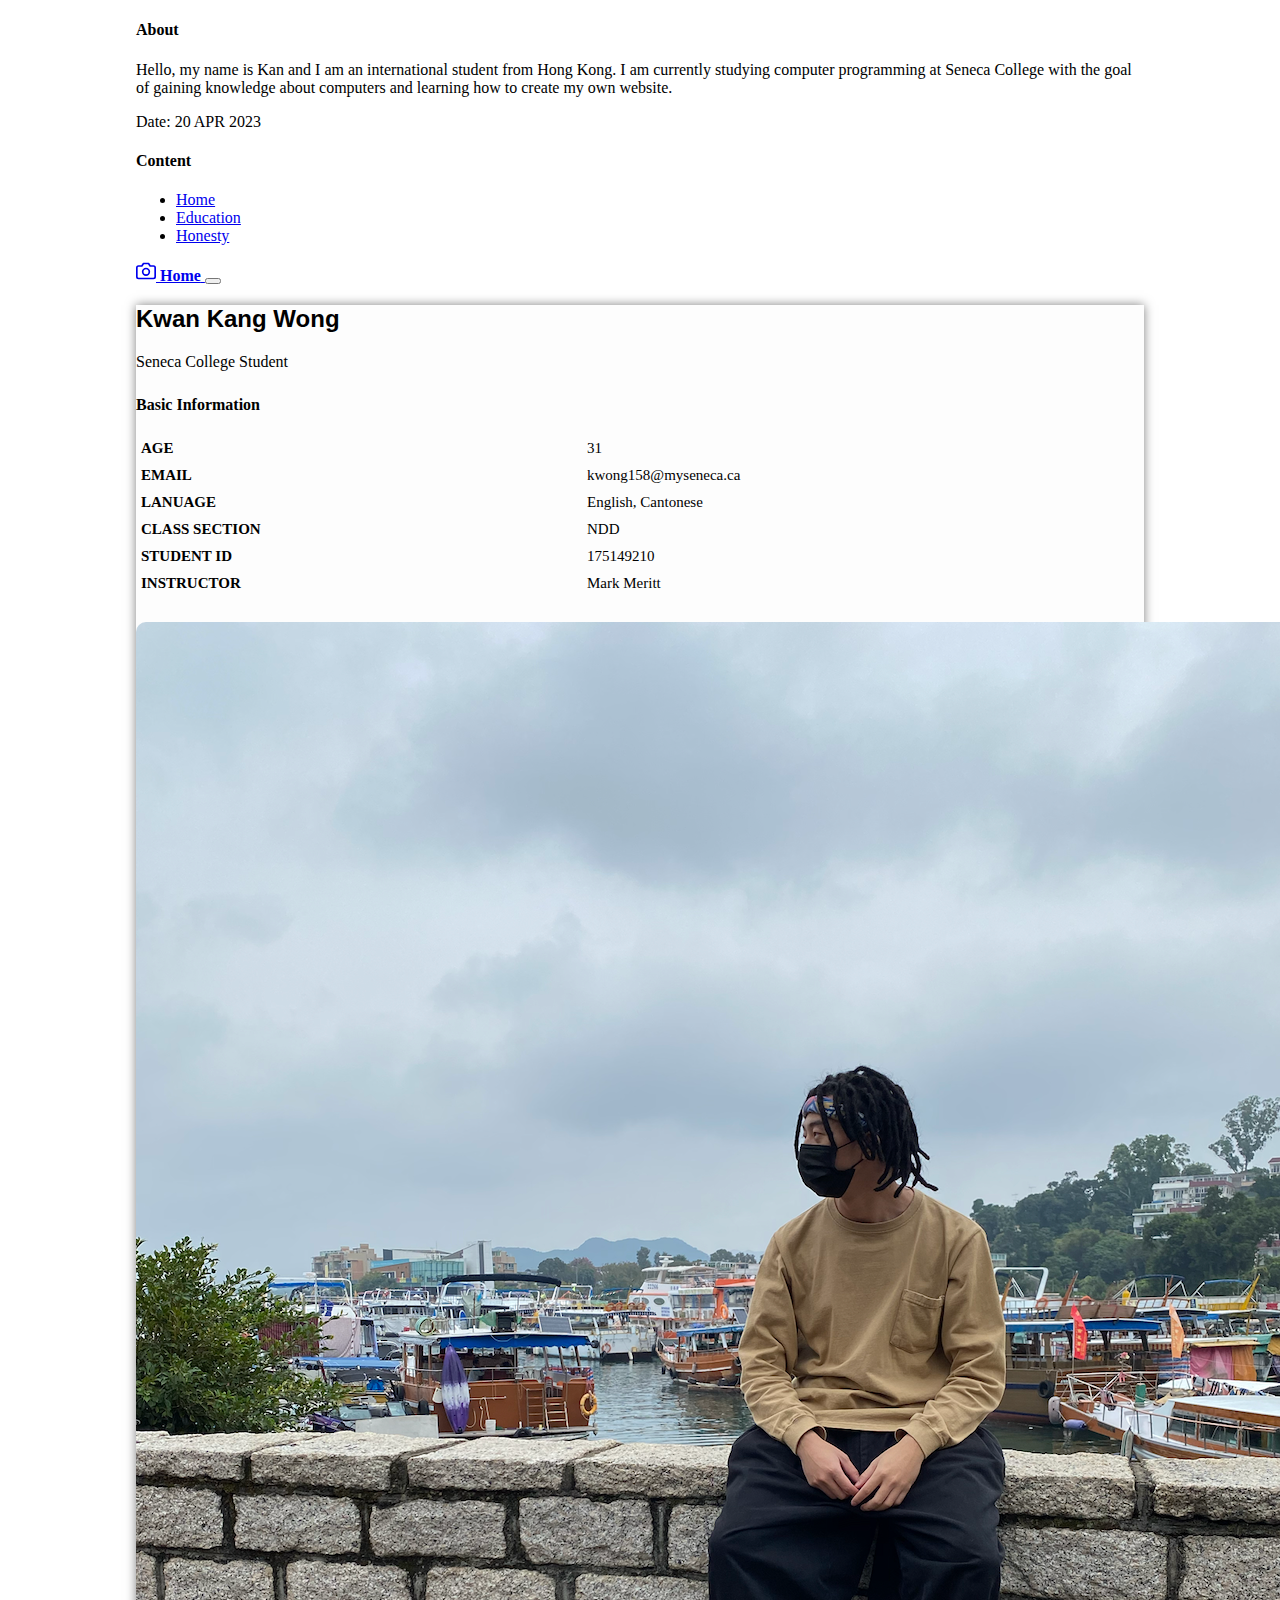
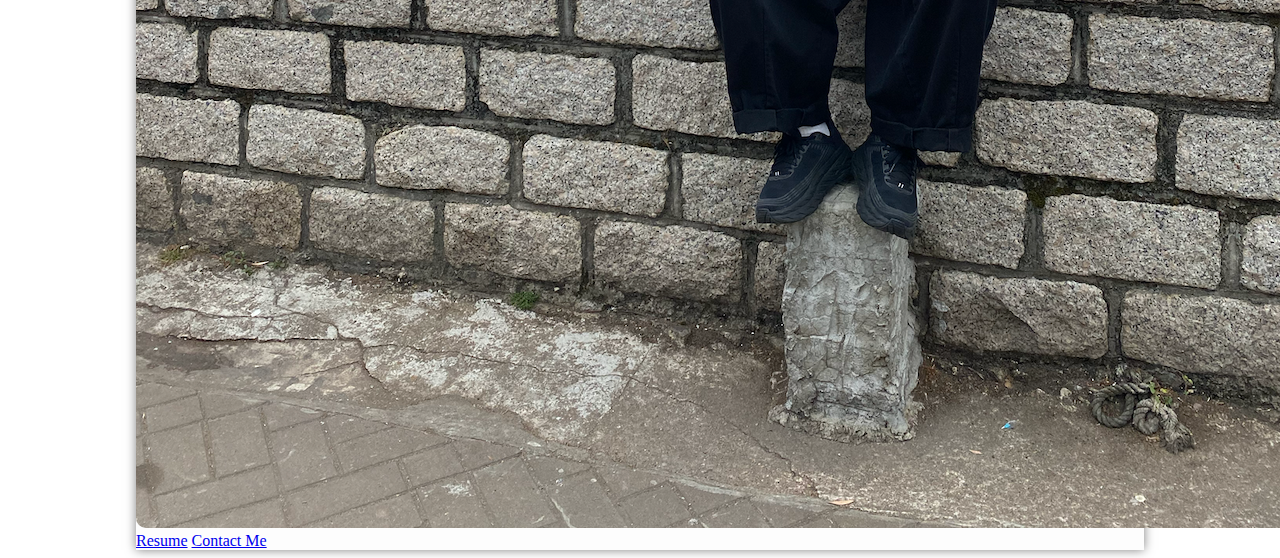
<file: index.html>
<!DOCTYPE html>
<html lang="en" data-bs-theme="auto">
  <meta name="viewport" content="width=device-width, initial-scale=1.0">
  <head>
    <title>Home page</title>
    <link href="https://cdn.jsdelivr.net/npm/bootstrap@5.3.0-alpha3/dist/css/bootstrap.min.css" rel="stylesheet" integrity="sha384-KK94CHFLLe+nY2dmCWGMq91rCGa5gtU4mk92HdvYe+M/SXH301p5ILy+dN9+nJOZ" crossorigin="anonymous">
    <script src="https://cdn.jsdelivr.net/npm/bootstrap@5.3.0-alpha3/dist/js/bootstrap.bundle.min.js" integrity="sha384-ENjdO4Dr2bkBIFxQpeoTz1HIcje39Wm4jDKdf19U8gI4ddQ3GYNS7NTKfAdVQSZe" crossorigin="anonymous"></script>
    <link rel="stylesheet" href="/assets/styles.css" type="text/css" />
  </head>
  <body>
    <header data-bs-theme="dark">
      <div class="collapse text-bg-dark" id="navbarHeader">
        <div class="container">
          <div class="row">
            <div class="col-sm-8 col-md-7 py-4">
              <h4>About</h4>
              <p class="text-body-secondary">
                Hello, my name is Kan and I am an international student from
                Hong Kong. I am currently studying computer programming at
                Seneca College with the goal of gaining knowledge about
                computers and learning how to create my own website.
              </p>
              <p>
                Date: 20 APR 2023
              </p>
            </div>
            <div class="col-sm-4 offset-md-1 py-4">
              <h4>Content</h4>
              <ul class="list-unstyled">
                <li><a href="/index.html" class="text-white">Home</a></li>
                <li>
                  <a href="/education.html" class="text-white"
                    >Education</a
                  >
                </li>
                <li>
                  <a href="/honesty.html" class="text-white">Honesty</a>
                </li>
              </ul>
            </div>
          </div>
        </div>
      </div>
      <div class="navbar navbar-dark bg-dark shadow-sm">
        <div class="container">
          <a href="#" class="navbar-brand d-flex align-items-center">
            <svg
              xmlns="http://www.w3.org/2000/svg"
              width="20"
              height="20"
              fill="none"
              stroke="currentColor"
              stroke-linecap="round"
              stroke-linejoin="round"
              stroke-width="2"
              aria-hidden="true"
              class="me-2"
              viewBox="0 0 24 24"
            >
              <path
                d="M23 19a2 2 0 0 1-2 2H3a2 2 0 0 1-2-2V8a2 2 0 0 1 2-2h4l2-3h6l2 3h4a2 2 0 0 1 2 2z"
              />
              <circle cx="12" cy="13" r="4" />
            </svg>
            <strong>Home</strong>
          </a>
          <button
            class="navbar-toggler"
            type="button"
            data-bs-toggle="collapse"
            data-bs-target="#navbarHeader"
            aria-controls="navbarHeader"
            aria-expanded="false"
            aria-label="Toggle navigation"
          >
            <span class="navbar-toggler-icon"></span>
          </button>
        </div>
      </div>
    </header>

    <main id="main">
      
      <section class="py-5 text-center container">
        <div class="p-4 p-md-5 mb-4 rounded text-bg-dark">
          <div class="row">
            <div class="col-md-6 px-0">
              <h2>Kwan Kang Wong</h2>
              <p>Seneca College Student</p>

              <div id="card-info" class="col">
                <div  id="card-info" class="card mb-4 rounded-3 shadow-sm">
                  <div id="card-info" class="card-header py-3">
                    <h4 id="card-info" class="my-0 fw-normal"  >Basic Information</h4>
                  </div>
                  <div class="card-body">
                    
                    <table class="">
                      <tbody>
                        <tr>
                          <th>AGE</th>
                          <td>31</td>
                        </tr>
                        <tr>
                          <th>EMAIL</th>
                          <td>kwong158@myseneca.ca</td>
                        </tr>
                        <tr>
                          <th>LANUAGE</th>
                          <td>English, Cantonese</td>
                        </tr>
                        <tr>
                          <th>CLASS SECTION</th>
                          <td>NDD</td>
                        </tr>
                        <tr>
                          <th>STUDENT ID</th>
                          <td>175149210</td>
                        </tr>
                        <tr>
                          <th>INSTRUCTOR</th>
                          <td>Mark Meritt</td>
                        </tr>
                      </tbody>
                    </table>
                  </div>
                </div>
              </div>
            </div>

            <div id="img-container"class="col-md-5 px-0">
              <div class="card mb-4 rounded-3 shadow-sm">
                <img src="/assets/photo.png" alt="self-image" id="image">
              </div>
            </div>

          <a
            href="/assets/CV_of_Wong_Kwan_Kang_2022.pdf"
            class="btn btn-primary my-2"
            download
            >Resume</a
          >
          <a href="/contact.html" class="btn btn-secondary my-2"
            >Contact Me</a
          >
        </div>
      </section>
    </main>
    <script src="/assets/script.js"></script>
  </body>
</html>
</file>
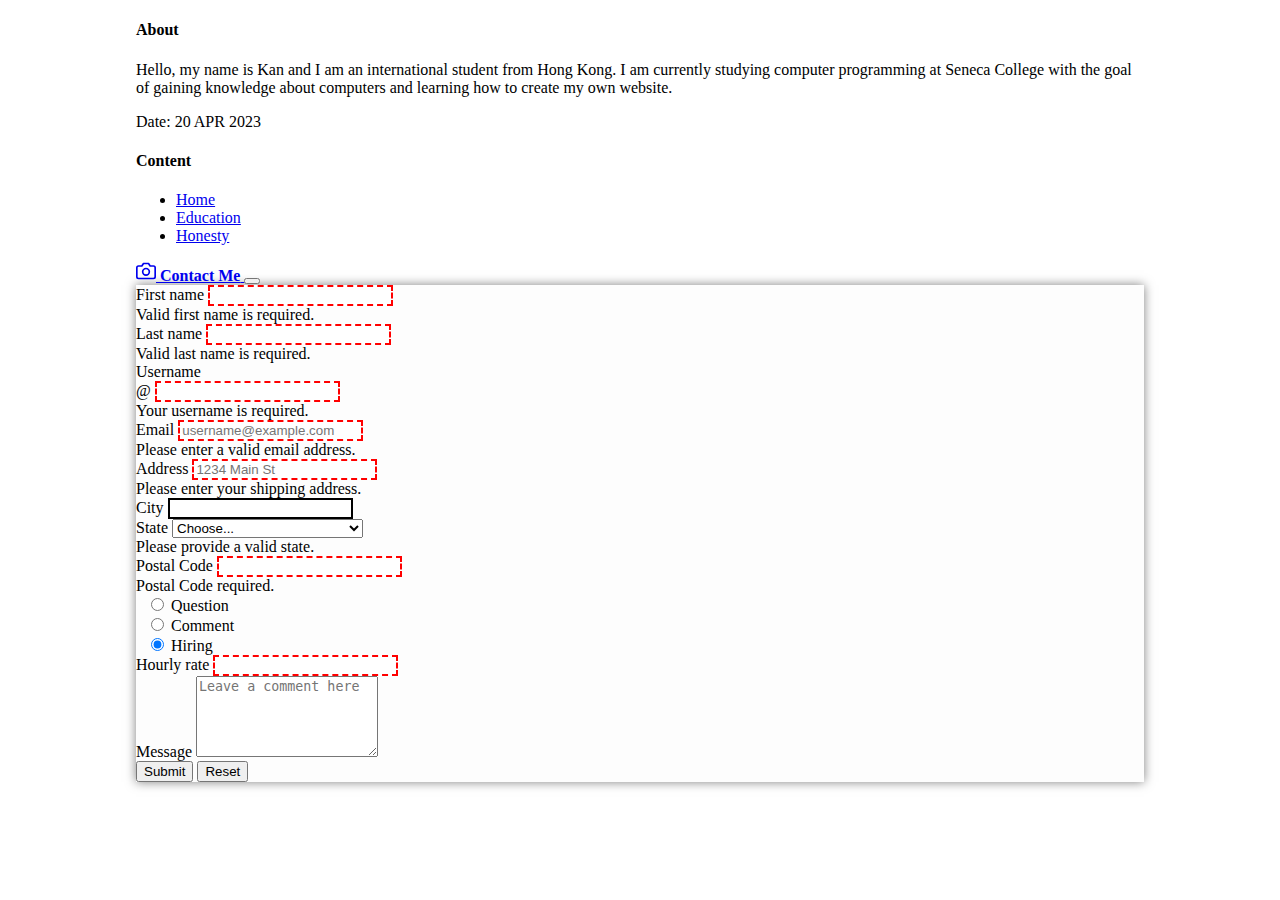
<file: contact.html>
<!DOCTYPE html>
<html lang="en" data-bs-theme="auto">
  <meta name="viewport" content="width=device-width, initial-scale=1.0">
  <head>
    <title>Contact Form</title>
    <link href="https://cdn.jsdelivr.net/npm/bootstrap@5.3.0-alpha3/dist/css/bootstrap.min.css" rel="stylesheet" integrity="sha384-KK94CHFLLe+nY2dmCWGMq91rCGa5gtU4mk92HdvYe+M/SXH301p5ILy+dN9+nJOZ" crossorigin="anonymous">
    <script src="https://cdn.jsdelivr.net/npm/bootstrap@5.3.0-alpha3/dist/js/bootstrap.bundle.min.js" integrity="sha384-ENjdO4Dr2bkBIFxQpeoTz1HIcje39Wm4jDKdf19U8gI4ddQ3GYNS7NTKfAdVQSZe" crossorigin="anonymous"></script>
    <link rel="stylesheet" href="/assets/styles.css" type="text/css" />
  </head>
  <body id="container">
    <header data-bs-theme="dark">
      <div class="collapse text-bg-dark" id="navbarHeader">
        <div class="container">
          <div class="row">
            <div class="col-sm-8 col-md-7 py-4">
              <h4>About</h4>
              <p class="text-body-secondary">
                Hello, my name is Kan and I am an international student from
                Hong Kong. I am currently studying computer programming at
                Seneca College with the goal of gaining knowledge about
                computers and learning how to create my own website.
              </p>
              <p>
                Date: 20 APR 2023
              </p>
            </div>
            <div class="col-sm-4 offset-md-1 py-4">
              <h4>Content</h4>
              <ul class="list-unstyled">
                <li><a href="/index.html" class="text-white">Home</a></li>
                <li><a href="/education.html" class="text-white">Education</a></li>
                <li>
                  <a href="/honesty.html" class="text-white">Honesty</a>
                </li>
              </ul>
            </div>
          </div>
        </div>
      </div>
      <div class="navbar navbar-dark bg-dark shadow-sm">
        <div class="container">
          <a href="#" class="navbar-brand d-flex align-items-center">
            <svg
              xmlns="http://www.w3.org/2000/svg"
              width="20"
              height="20"
              fill="none"
              stroke="currentColor"
              stroke-linecap="round"
              stroke-linejoin="round"
              stroke-width="2"
              aria-hidden="true"
              class="me-2"
              viewBox="0 0 24 24"
            >
              <path
                d="M23 19a2 2 0 0 1-2 2H3a2 2 0 0 1-2-2V8a2 2 0 0 1 2-2h4l2-3h6l2 3h4a2 2 0 0 1 2 2z"
              />
              <circle cx="12" cy="13" r="4" />
            </svg>
            <strong>Contact Me</strong>
          </a>
          <button
            class="navbar-toggler"
            type="button"
            data-bs-toggle="collapse"
            data-bs-target="#navbarHeader"
            aria-controls="navbarHeader"
            aria-expanded="false"
            aria-label="Toggle navigation"
          >
            <span class="navbar-toggler-icon"></span>
          </button>
        </div>
      </div>
    </header>

    <!-------------------Form------------------->
    <main id="main">
      <section class="py-2 container">
        <form id="form" action="https://httpbin.org/post" class="form" id="form" method="POST">
          
          <div class="row g-3">
            <div class="col-sm-6">
              <label for="firstName" class="form-label">First name</label>
              <input
                name="First-Name"
                type="text"
                class="form-control"
                id="firstName"
                required
              />
              <div class="invalid-feedback">Valid first name is required.</div>
            </div>

            <div class="col-sm-6">
              <label for="lastName" class="form-label">Last name</label>
              <input
                name="Last-Name"
                type="text"
                class="form-control"
                id="lastName"
                required
              />
              <div class="invalid-feedback">Valid last name is required.</div>
            </div>

            <div class="col-12">
              <label for="username" class="form-label">Username</label>
              <div class="input-group has-validation">
                <span class="input-group-text">@</span>
                <input
                  name="User-Name"
                  type="text"
                  class="form-control"
                  required
                />
                <div class="invalid-feedback">Your username is required.</div>
              </div>
            </div>

            <div class="col-12">
              <label for="email" class="form-label"
                >Email <span class="text-body-secondary"></span></label
              >
              <input
                name="Email"
                type="email"
                class="form-control"
                id="email"
                placeholder="username@example.com"
                required
              />
              <div class="invalid-feedback">
                Please enter a valid email address.
              </div>
            </div>

            <div class="col-12">
              <label for="address" class="form-label">Address</label>
              <input
                name="Address"
                type="text"
                class="form-control"
                id="address"
                placeholder="1234 Main St"
                required
              />
              <div class="invalid-feedback">
                Please enter your shipping address.
              </div>
            </div>
            
            <div class="col-12">
              <label for="city" >City</label>
              <input class="form-select" id="city" name="City" list="cities">
              <datalist id="cities">
                <option value="Toronto"></option>
                <option value="Montreal"></option>
                <option value="Vancouver"></option>
                <option value="Calgary"></option>
                <option value="Ottawa"></option>
                <option value="Edmonton"></option>
                <option value="Quebec City"></option>
                <option value="Winnipeg"></option>
                <option value="Hamilton"></option>
                <option value="Halifax"></option>
              </datalist>
            </div>

            <div class="col-md-4">
              <label for="state" class="form-label">State</label>
              <select class="form-select" id="state" name="State" required>
                <option value="">Choose...</option>
                <option>Alberta</option>
                <option>British Columbia</option>
                <option>Manitoba</option>
                <option>New Brunswick</option>
                <option>Newfoundland and Labrador</option>
                <option>Nova Scotia</option>
                <option>Ontario</option>
                <option>Prince Edward Island</option>
                <option>Quebec</option>
                <option>Saskatchewan</option>
              </select>
              <div class="invalid-feedback">Please provide a valid state.</div>
            </div>

            <div class="col-md-3">
              <label for="postalCode" class="form-label">Postal Code</label>
              <input
                type="text"
                class="form-control"
                id="postalCode"
                name="Postal-Code"
                required
              />
              <div class="invalid-feedback">Postal Code required.</div>
            </div>
            <div id="choice">
              <nav class="form-check">
                <input id="question" class="form-check-input" type="radio" name="flexRadioDefault" checked>
                <label class="form-check-label" for="question">
                  Question
                </label>
              </nav>
              <nav class="form-check">
                <input id="comment" class="form-check-input" type="radio" name="flexRadioDefault" checked>
                <label class="form-check-label" for="comment">
                  Comment
                </label>
              </nav>
              <nav class="form-check">
                <input id="hiring" class="form-check-input" type="radio" name="flexRadioDefault"  checked>
                <label class="form-check-label" for="hiring">
                  Hiring
                </label>
              </nav>
            </div>
            

            <div id="hourly-rate" class="col-md-3">
              <label for="hourly-rate" class="form-label">Hourly rate</label>
              <input id="hourly-rate" type="text" name="hourly-rate" class="form-control" placeholder="" required>
            </div>

            <div id="message" class="col-12">
              <label for="message" class="form-label" >Message</label>
              <textarea class="form-control" placeholder="Leave a comment here" id="message" name="message" rows="5"></textarea>
            </div>

            <div class=".col-md-4">
              <button class="btn btn-primary" type="submit">Submit</button>
              <button class="btn btn-warning" type="reset">Reset</button>
            </div>
        </form>
      </section>
    </main>
    
    <script src="/assets/script.js"></script>
  </body> 
</html>
</file>
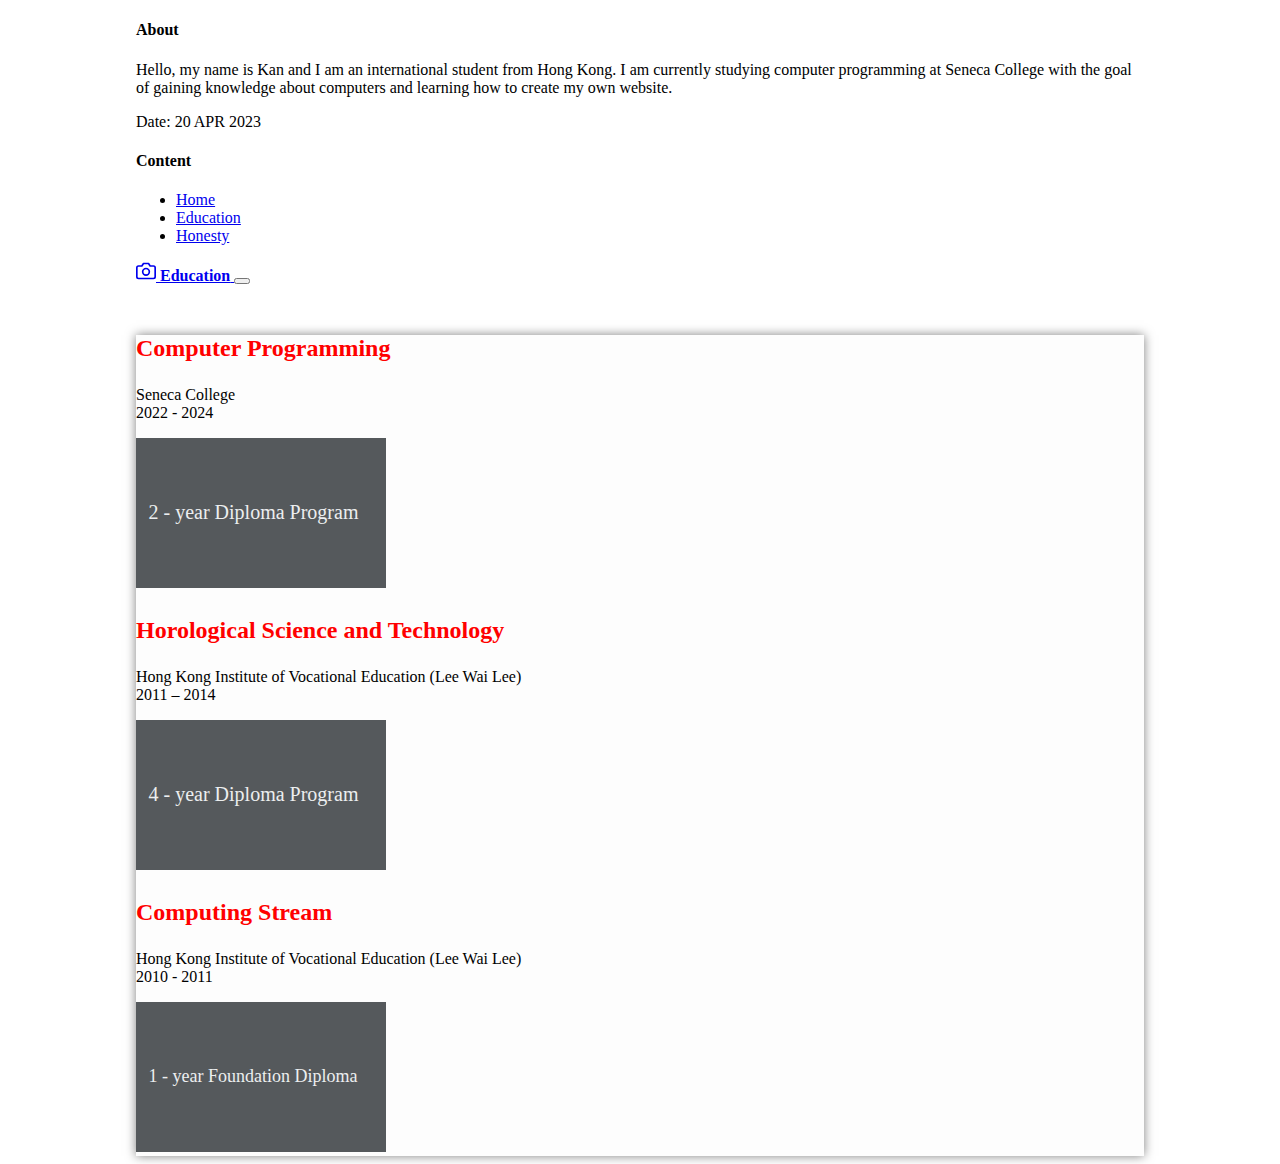
<file: education.html>
<!DOCTYPE html>
<html lang="en" data-bs-theme="auto">
  <meta name="viewport" content="width=device-width, initial-scale=1.0" />
  <head>
    <title>Education</title>
    <link
      href="https://cdn.jsdelivr.net/npm/bootstrap@5.3.0-alpha3/dist/css/bootstrap.min.css"
      rel="stylesheet"
      integrity="sha384-KK94CHFLLe+nY2dmCWGMq91rCGa5gtU4mk92HdvYe+M/SXH301p5ILy+dN9+nJOZ"
      crossorigin="anonymous"
    />
    <script
      src="https://cdn.jsdelivr.net/npm/bootstrap@5.3.0-alpha3/dist/js/bootstrap.bundle.min.js"
      integrity="sha384-ENjdO4Dr2bkBIFxQpeoTz1HIcje39Wm4jDKdf19U8gI4ddQ3GYNS7NTKfAdVQSZe"
      crossorigin="anonymous"
    ></script>
    <link rel="stylesheet" href="/assets/styles.css" type="text/css" />
  </head>
  <body>
    <header data-bs-theme="dark">
      <div class="collapse text-bg-dark" id="navbarHeader">
        <div class="container">
          <div class="row">
            <div class="col-sm-8 col-md-7 py-4">
              <h4>About</h4>
              <p class="text-body-secondary">
                Hello, my name is Kan and I am an international student from
                Hong Kong. I am currently studying computer programming at
                Seneca College with the goal of gaining knowledge about
                computers and learning how to create my own website.
              </p>
              <p>Date: 20 APR 2023</p>
            </div>
            <div class="col-sm-4 offset-md-1 py-4">
              <h4>Content</h4>
              <ul class="list-unstyled">
                <li>
                  <a href="/index.html" class="text-white">Home</a>
                </li>
                <li>
                  <a href="/education.html" class="text-white">Education</a>
                </li>
                <li>
                  <a href="/honesty.html" class="text-white">Honesty</a>
                </li>
              </ul>
            </div>
          </div>
        </div>
      </div>
      <div class="navbar navbar-dark bg-dark shadow-sm">
        <div class="container">
          <a href="#" class="navbar-brand d-flex align-items-center">
            <svg
              xmlns="http://www.w3.org/2000/svg"
              width="20"
              height="20"
              fill="none"
              stroke="currentColor"
              stroke-linecap="round"
              stroke-linejoin="round"
              stroke-width="2"
              aria-hidden="true"
              class="me-2"
              viewBox="0 0 24 24"
            >
              <path
                d="M23 19a2 2 0 0 1-2 2H3a2 2 0 0 1-2-2V8a2 2 0 0 1 2-2h4l2-3h6l2 3h4a2 2 0 0 1 2 2z"
              />
              <circle cx="12" cy="13" r="4" />
            </svg>
            <strong>Education</strong>
          </a>
          <button
            class="navbar-toggler"
            type="button"
            data-bs-toggle="collapse"
            data-bs-target="#navbarHeader"
            aria-controls="navbarHeader"
            aria-expanded="false"
            aria-label="Toggle navigation"
          >
            <span class="navbar-toggler-icon"></span>
          </button>
        </div>
      </div>
    </header>

    <main id="main">
      <section class="py-5 text-center container">
        <div id="card-1" class="row mb-4">
          <div class="col-md-10">
            <div
              class="row g-0 border rounded overflow-hidden flex-md-row mb-4 shadow-sm h-md-250 position-relative"
            >
              <div class="col p-4 d-flex flex-column position-static">
                <h3 class="mb-0">Computer Programming</h3>
                <p>
                  Seneca College<br />
                  2022 - 2024
                </p>
              </div>
              <div class="col-auto d-none d-lg-block">
                <svg
                  class="bd-placeholder-img"
                  width="250"
                  height="150"
                  role="img"
                  preserveAspectRatio="xMidYMid slice"
                  focusable="false"
                >
                  <title>Placeholder</title>
                  <rect width="100%" height="100%" fill="#55595c" />
                  <text
                    x="5%"
                    y="50%"
                    fill="#eceeef"
                    dy=".3em"
                    font-size="20px"
                  >
                    2 - year Diploma Program
                  </text>
                </svg>
              </div>
            </div>
          </div>
        </div>

        <div id="card-2" class="row mb-4">
          <div class="col-md-10">
            <div
              class="row g-0 border rounded overflow-hidden flex-md-row mb-4 shadow-sm h-md-250 position-relative"
            >
              <div class="col p-4 d-flex flex-column position-static">
                <h3 class="mb-0">Horological Science and Technology</h3>
                <p>
                  Hong Kong Institute of Vocational Education (Lee Wai Lee)<br />
                  2011 – 2014
                </p>
              </div>
              <div class="col-auto d-none d-lg-block">
                <svg
                  class="bd-placeholder-img"
                  width="250"
                  height="150"
                  role="img"
                  preserveAspectRatio="xMidYMid slice"
                  focusable="false"
                >
                  <rect width="100%" height="100%" fill="#55595c" />
                  <text
                    x="5%"
                    y="50%"
                    fill="#eceeef"
                    dy=".3em"
                    font-size="20px"
                  >
                    4 - year Diploma Program
                  </text>
                </svg>
              </div>
            </div>
          </div>
        </div>

        <div id="card-3" class="row mb-4">
          <div class="col-md-10">
            <div
              class="row g-0 border rounded overflow-hidden flex-md-row mb-4 shadow-sm h-md-250 position-relative"
            >
              <div class="col p-4 d-flex flex-column position-static">
                <h3 class="mb-0">Computing Stream</h3>
                <p>
                  Hong Kong Institute of Vocational Education (Lee Wai Lee)<br />
                  2010 - 2011
                </p>
              </div>
              <div class="col-auto d-none d-lg-block">
                <svg
                  class="bd-placeholder-img"
                  width="250"
                  height="150"
                  role="img"
                  preserveAspectRatio="xMidYMid slice"
                  focusable="false"
                >
                  <rect width="100%" height="100%" fill="#55595c" />
                  <text
                    x="5%"
                    y="50%"
                    fill="#eceeef"
                    dy=".3em"
                    font-size="18px"
                  >
                    1 - year Foundation Diploma
                  </text>
                </svg>
              </div>
            </div>
          </div>
        </div>
      </section>
    </main>
    <script src="/assets/script.js"></script>
  </body>
</html>
</file>
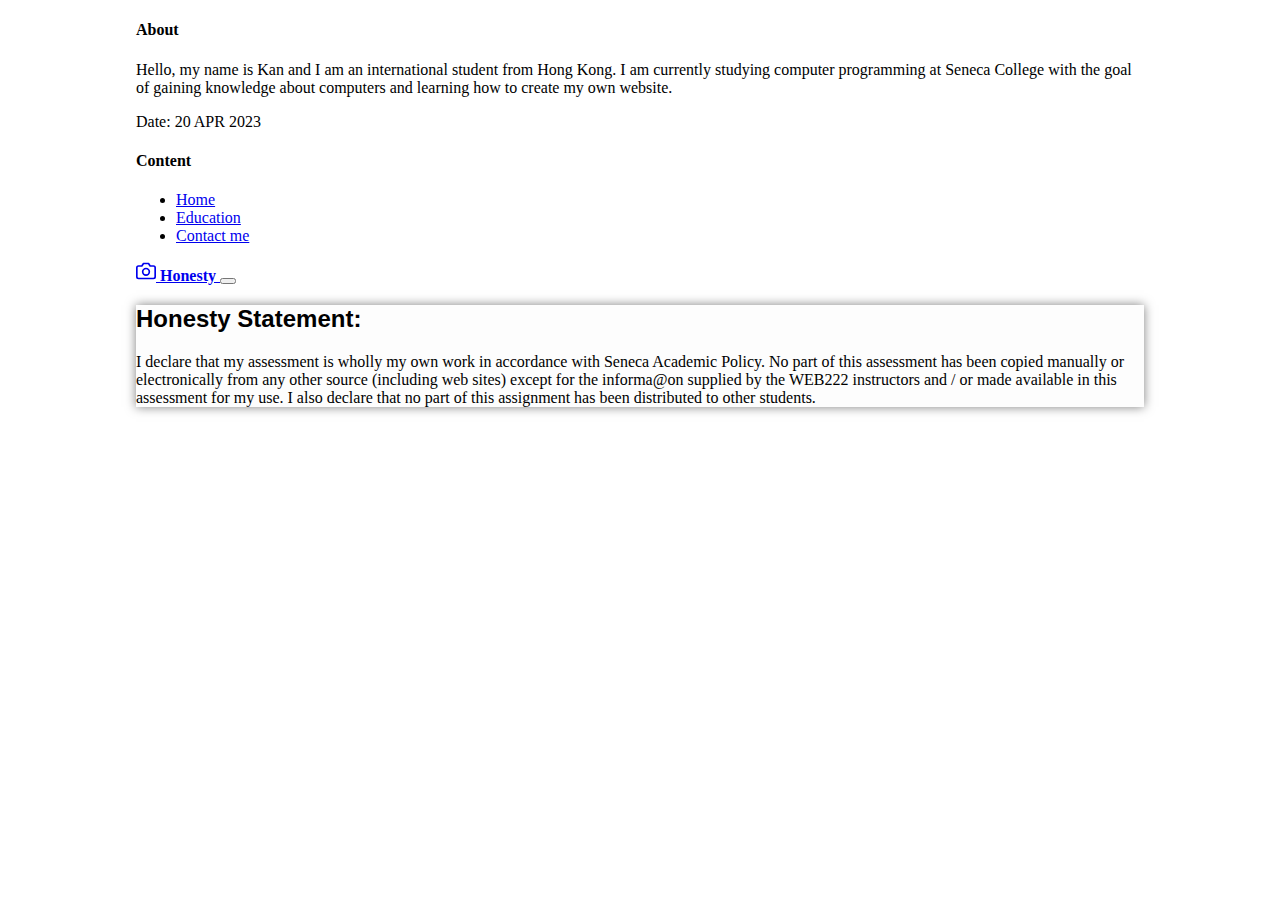
<file: honesty.html>
<!DOCTYPE html>
<html lang="en" data-bs-theme="auto">
  <meta name="viewport" content="width=device-width, initial-scale=1.0" />
  <head>
    <title>Honesty</title>
    <link
      href="https://cdn.jsdelivr.net/npm/bootstrap@5.3.0-alpha3/dist/css/bootstrap.min.css"
      rel="stylesheet"
      integrity="sha384-KK94CHFLLe+nY2dmCWGMq91rCGa5gtU4mk92HdvYe+M/SXH301p5ILy+dN9+nJOZ"
      crossorigin="anonymous"
    />
    <script
      src="https://cdn.jsdelivr.net/npm/bootstrap@5.3.0-alpha3/dist/js/bootstrap.bundle.min.js"
      integrity="sha384-ENjdO4Dr2bkBIFxQpeoTz1HIcje39Wm4jDKdf19U8gI4ddQ3GYNS7NTKfAdVQSZe"
      crossorigin="anonymous"
    ></script>
    <link rel="stylesheet" href="/assets/styles.css" type="text/css" />
  </head>
  <body>
    <header data-bs-theme="dark">
      <div class="collapse text-bg-dark" id="navbarHeader">
        <div class="container">
          <div class="row">
            <div class="col-sm-8 col-md-7 py-4">
              <h4>About</h4>
              <p class="text-body-secondary">
                Hello, my name is Kan and I am an international student from
                Hong Kong. I am currently studying computer programming at
                Seneca College with the goal of gaining knowledge about
                computers and learning how to create my own website.
              </p>
              <p>Date: 20 APR 2023</p>
            </div>
            <div class="col-sm-4 offset-md-1 py-4">
              <h4>Content</h4>
              <ul class="list-unstyled">
                <li>
                  <a href="/index.html" class="text-white">Home</a>
                </li>
                <li>
                  <a href="/education.html" class="text-white">Education</a>
                </li>
                <li>
                  <a href="/honesty.html" class="text-white">Contact me</a>
                </li>
              </ul>
            </div>
          </div>
        </div>
      </div>
      <div class="navbar navbar-dark bg-dark shadow-sm">
        <div class="container">
          <a href="#" class="navbar-brand d-flex align-items-center">
            <svg
              xmlns="http://www.w3.org/2000/svg"
              width="20"
              height="20"
              fill="none"
              stroke="currentColor"
              stroke-linecap="round"
              stroke-linejoin="round"
              stroke-width="2"
              aria-hidden="true"
              class="me-2"
              viewBox="0 0 24 24"
            >
              <path
                d="M23 19a2 2 0 0 1-2 2H3a2 2 0 0 1-2-2V8a2 2 0 0 1 2-2h4l2-3h6l2 3h4a2 2 0 0 1 2 2z"
              />
              <circle cx="12" cy="13" r="4" />
            </svg>
            <strong>Honesty</strong>
          </a>
          <button
            class="navbar-toggler"
            type="button"
            data-bs-toggle="collapse"
            data-bs-target="#navbarHeader"
            aria-controls="navbarHeader"
            aria-expanded="false"
            aria-label="Toggle navigation"
          >
            <span class="navbar-toggler-icon"></span>
          </button>
        </div>
      </div>
    </header>

    <main id="main">
      <section class="py-5 container">
        <div class="p-10 p-md-5 mb-4 rounded text-bg-dark">
          <h2>Honesty Statement:</h2>
          <p>
            I declare that my assessment is wholly my own work in accordance
            with Seneca Academic Policy. No part of this assessment has been
            copied manually or electronically from any other source (including
            web sites) except for the informa@on supplied by the WEB222
            instructors and / or made available in this assessment for my use. I
            also declare that no part of this assignment has been distributed to
            other students.
          </p>
        </div>
      </section>
    </main>
    <script src="/assets/script.js"></script>
  </body>
</html>
</file>
<file: assets/styles.css>
html {
  display: fix;
  margin: 0 auto;
  max-width: 1024px;
  width: 95%;
}

h1 {
  font-size: larger;
  font-family: sans-serif;
}

h2 {
  font-family: sans-serif;
}

h3 {
  font-size: x-large;
  color: red;
}

input:invalid {
  border: 2px dashed red;
}

input:valid {
  border: 2px solid black;
}

.card {
  margin-top: 25px;
}

#card-1 {
  margin-top: 50px;
}

#card-2 {
  margin-top: 25px;
}

#card-3 {
  margin-top: 25px;
}

#main {
  background-color: rgb(253, 253, 253);
  box-shadow: 0 0 10px rgba(0, 0, 0, 0.5);
}

#image {
  border-radius: 10px;
}

#img-container {
  margin: 0 auto;
  border-radius: 10px;
}

#choice {
  margin-left: 10px;
}

#table-left {
  text-align: left;
}

#table-right {
  margin-left: 10px;
  text-align: left;
}

table {
  border-collapse: collapse;
  width: 100%;
}
th,
td {
  font-size: 15px;
  text-align: left;
  padding: 5px;
}
</file>
